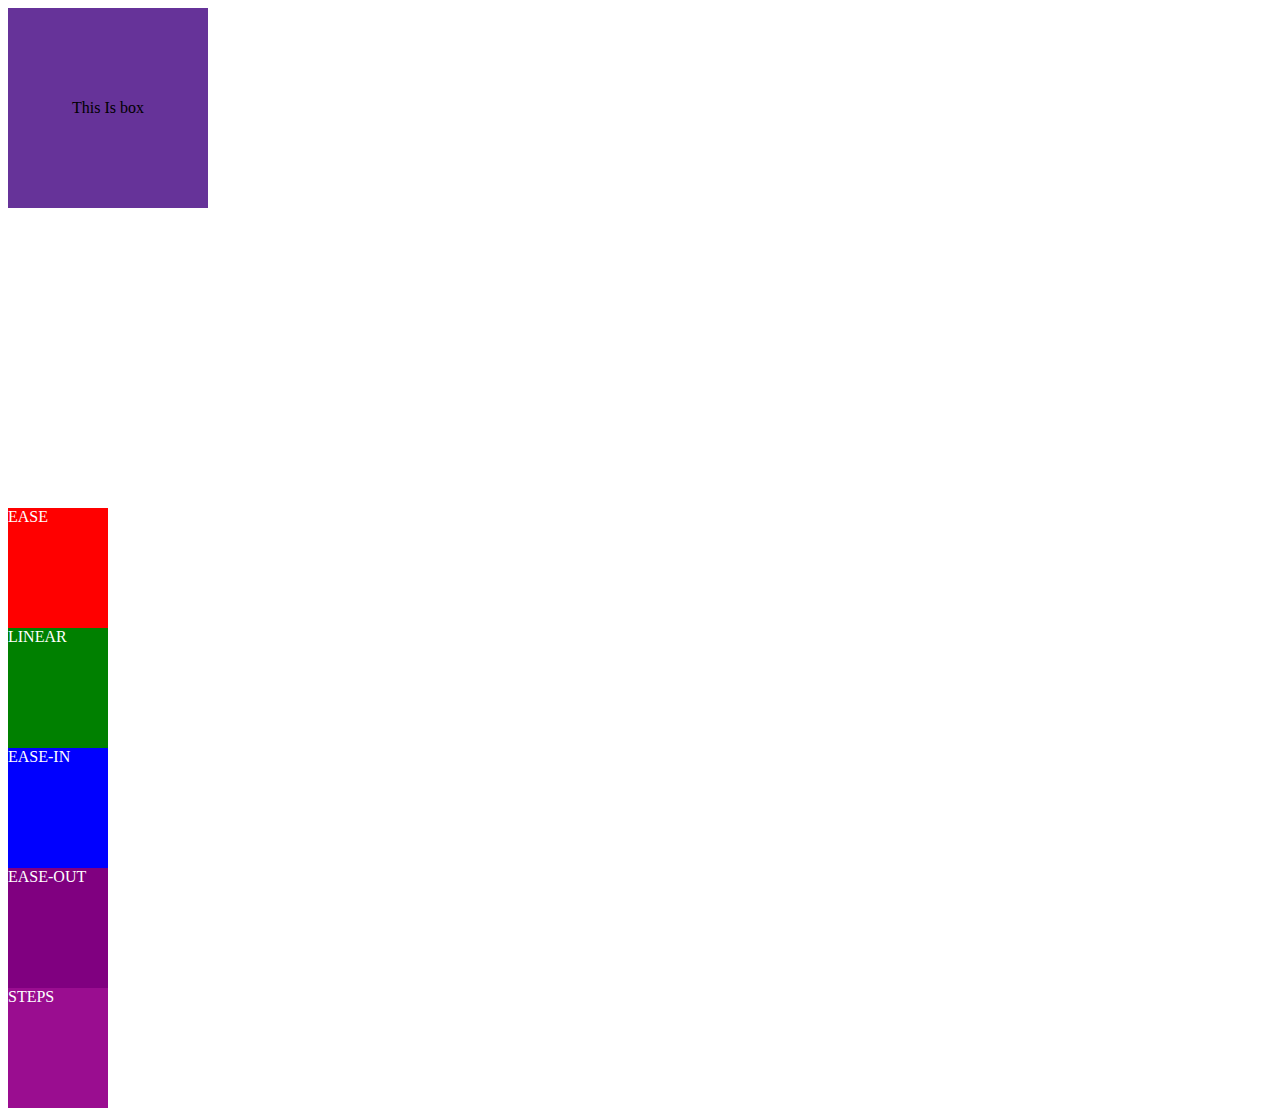
<file: index.html>
<!DOCTYPE html>
<html lang="en">

<head>
    <meta charset="UTF-8">
    <meta http-equiv="X-UA-Compatible" content="IE=edge">
    <meta name="viewport" content="width=device-width, initial-scale=1.0">
    <title>Animation</title>
    <link rel="stylesheet" href="Animation.css">
</head>

<body>

    <div class="box1">
        This Is box
    </div>
    <div class="box2">EASE</div>
    <div class="box3">LINEAR</div>
    <div class="box4">EASE-IN</div>
    <div class="box5">EASE-OUT</div>
    <div class="box6">STEPS</div>
</body>

</html>
</file>
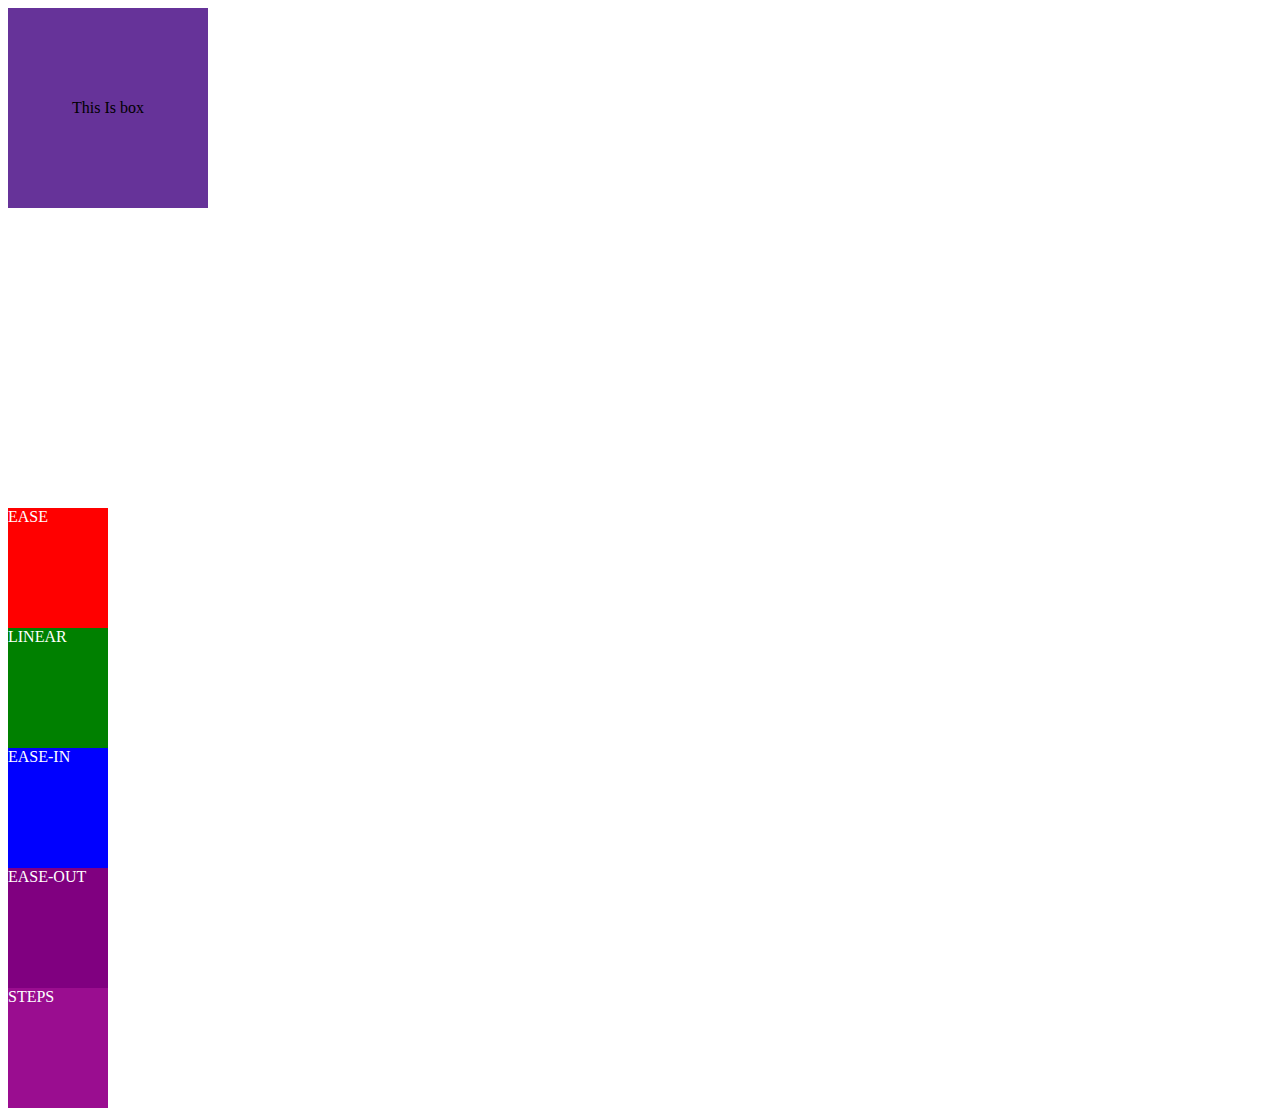
<file: Animation.html>
<!DOCTYPE html>
<html lang="en">

<head>
    <meta charset="UTF-8">
    <meta http-equiv="X-UA-Compatible" content="IE=edge">
    <meta name="viewport" content="width=device-width, initial-scale=1.0">
    <title>Animation</title>
    <link rel="stylesheet" href="Animation.css">
</head>

<body>

    <div class="box1">
        This Is box
    </div>
    <div class="box2">EASE</div>
    <div class="box3">LINEAR</div>
    <div class="box4">EASE-IN</div>
    <div class="box5">EASE-OUT</div>
    <div class="box6">STEPS</div>
</body>

</html>
</file>
<file: Animation.css>
.box1 {
    background-color: rebeccapurple;
    text-align: center;
    line-height: 200px;
    width: 200px;
    height: 200px;
    position: relative;
    animation-name: Abhishek;
    animation-duration: 5s;
    /* animation-delay: 1s; */
    animation-iteration-count: 3;
    animation-direction: alternate;
    /* animation-timing-function: steps(4); */
}


@keyframes Abhishek{
    0% {
        border-radius: 0%; transform: rotate(0deg); transform: skew(230deg);
        background-color: blue;
        top: 0px;
        left: 0px;
    }

    25%{
        border-radius: 25%; transform: rotate(120deg);
        background-color: red;
        left: 250px;
        top: 0px;
    }

    50%{
        border-radius: 50%; transform: rotate(240deg);
        background-color: purple;
        top: 250px;
        left: 250px;
    }

    75% {
        border-radius: 75%; transform: rotate(320deg);
        color: red;
        top: 250px;
        left: 0px;
    }

    100%{
        border-radius: 100%; transform: rotate(360deg);
        background-color: aqua;
        top: 0px;
        left: 0px;
    }
}

.box2 {
    background-color: red;
    width:100px;
    height: 120px;
    /* position: absolute; */
    margin-top: 300px;
    animation-name: box2;
    animation-duration: 4s;
    animation-iteration-count: infinite;
    animation-timing-function: ease;
    animation-direction: alternate;
    color: white;
}

.box3 {
    background-color: green;
    width: 100px;
    height: 120px;
    animation-name: box3;
    animation-duration: 4s;
    animation-iteration-count: infinite;
    animation-timing-function: linear;
    animation-direction: alternate;
    color: white;
}

.box4 {
    background-color: blue;
    width: 100px;
    height: 120px;
    animation-name: box4;
    animation-duration: 4s;
    animation-iteration-count: infinite;
    animation-timing-function: ease-in;
    animation-direction: alternate;
    color: white;
}

.box5 {
    background-color: purple;
    width: 100px;
    height: 120px;
    animation-name: box5;
    animation-duration: 4s;
    animation-iteration-count: infinite;
    animation-timing-function: ease-out;
    animation-direction: alternate;
    color: white;
}

.box6 {
    background-color: rgb(154, 13, 144);
    width: 100px;
    height: 120px;
    animation-name: box6;
    animation-duration: 4s;
    animation-iteration-count: infinite;
    animation-timing-function: steps(4);
    animation-direction: alternate;
    color: white;
}



@keyframes box2{
    0%{
        width: 10px;
    }

    100%{
        width: 500px;
    }
}

@keyframes box3{
    0%{
        width: 10px;
    }

    100%{
        width: 500px;
    }
}

@keyframes box4{
    0%{
        width: 10px;
    }

    100%{
        width: 500px;
    }
}

@keyframes box5{
    0%{
        width: 10px;
    }

    100%{
        width: 500px;
    }
}

@keyframes box6{
    0%{
        width: 10px;
    }

    100%{
        width: 500px;
    }
}
</file>
